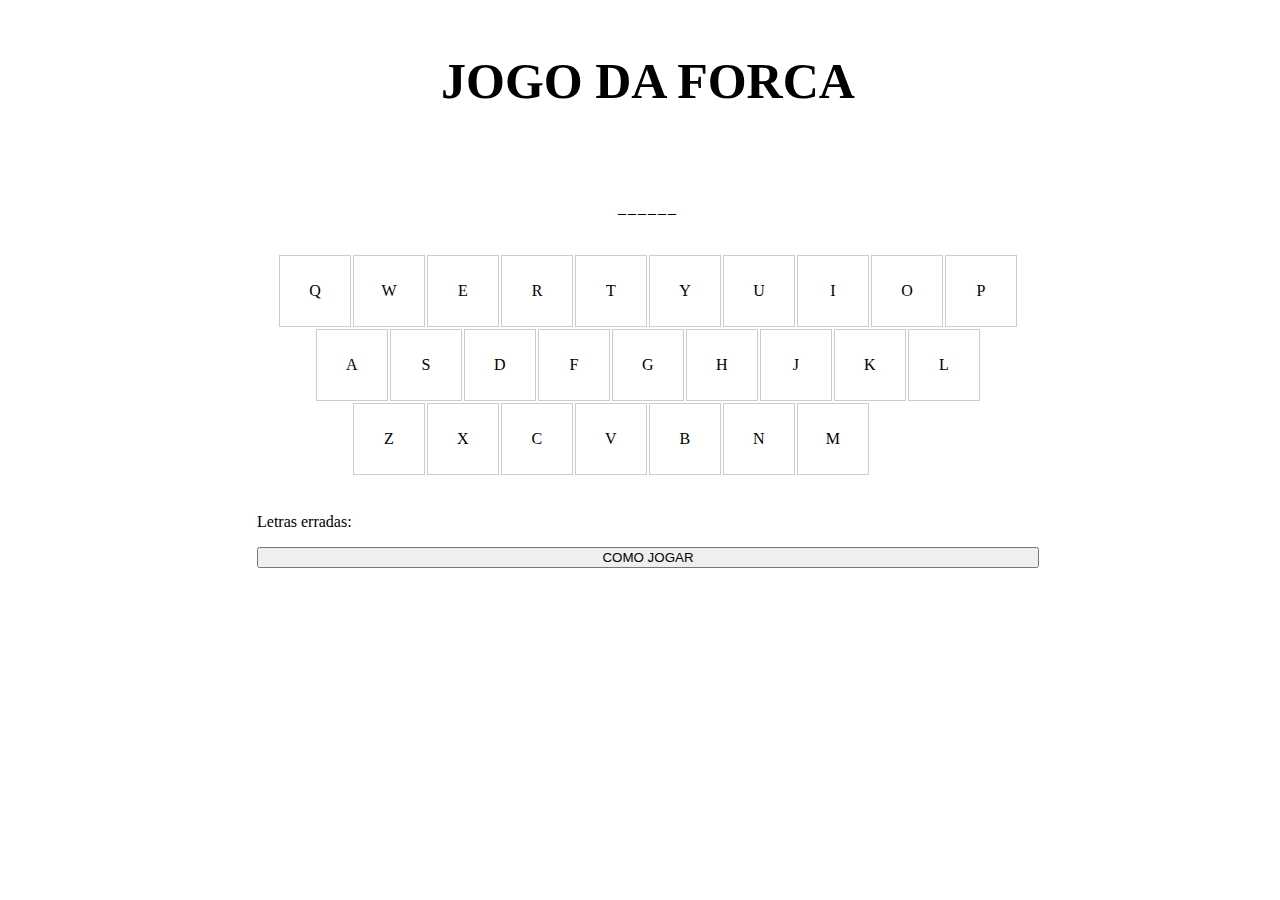
<file: forca/index.html>
<!DOCTYPE html>
<html lang="en">
<head>
    <meta charset="UTF-8">
    <meta name="viewport" content="width=device-width, initial-scale=1.0">
    <title>Jogo da forca</title>
    <link rel="stylesheet" href="../forca/style.css">
    <link rel="stylesheet" href="../globalStyle.css">
</head>
<header>
    <h1>JOGO DA FORCA</h1>
</header>
<body>
    <p id="palavraCompleta"></p>
    <table id="teclado">
        <tr id="tecladoPT1">
            <td id="letraQ">Q</td>
            <td id="letraW">W</td>
            <td id="letraE">E</td>
            <td id="letraR">R</td>
            <td id="letraT">T</td>
            <td id="letraY">Y</td>
            <td id="letraU">U</td>
            <td id="letraI">I</td>
            <td id="letraO">O</td>
            <td id="letraP">P</td>
        </tr>
        <tr id="tecladoPT2">
            <td id="letraA">A</td>
            <td id="letraS">S</td>
            <td id="letraD">D</td>
            <td id="letraF">F</td>
            <td id="letraG">G</td>
            <td id="letraH">H</td>
            <td id="letraJ">J</td>
            <td id="letraK">K</td>
            <td id="letraL">L</td>
        </tr>
        <tr id="tecladoPT3">
            <td id="letraZ">Z</td>
            <td id="letraX">X</td>
            <td id="letraC">C</td>
            <td id="letraV">V</td>
            <td id="letraB">B</td>
            <td id="letraN">N</td>
            <td id="letraM">M</td>
        </tr>
    </table>

    <p id="listaErros"></p>
    <button id="informacoes">COMO JOGAR</button>
    <script src="script.js" type="module"></script>
</body>
</html>
</file>
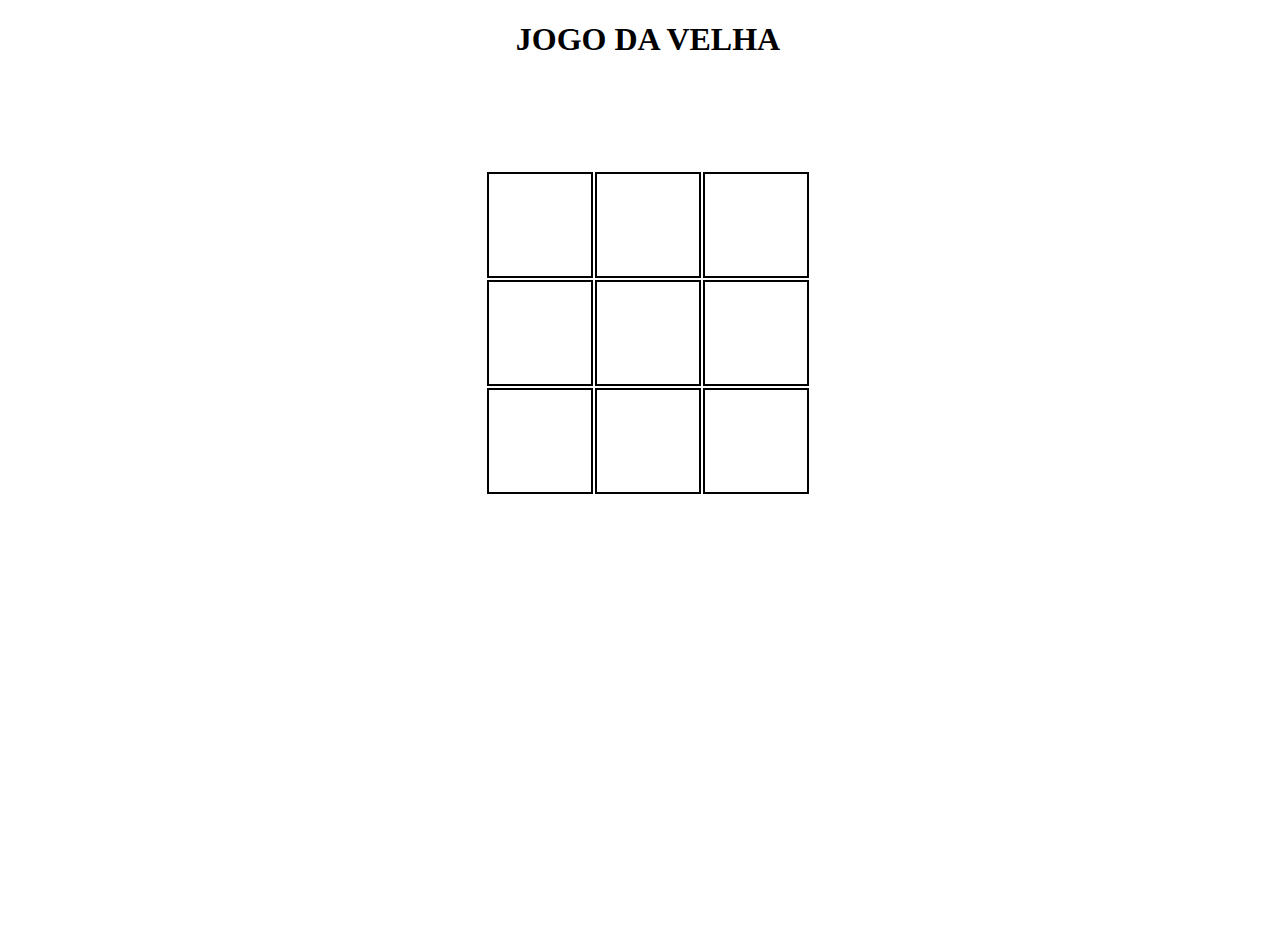
<file: velha/index.html>
<!DOCTYPE html>
<html lang="en">
<head>
    <meta charset="UTF-8">
    <meta name="viewport" content="width=device-width, initial-scale=1.0">
    <title>Document</title>
    <link rel="stylesheet" href="../velha/style.css">
    <link rel="stylesheet" href="../globalStyle.css">
</head>
<header>
    <h1>JOGO DA VELHA</h1>
</header>
<body>
    <table>
        <tr id="linha1">
            <td id="casa1"></td>
            <td id="casa2"></td>
            <td id="casa3"></td>
        </tr>
        <tr id="linha2">
            <td id="casa4"></td>
            <td id="casa5"></td>
            <td id="casa6"></td>
        </tr>
        <tr id="linha 3">
            <td id="casa7"></td>
            <td id="casa8"></td>
            <td id="casa9"></td>
        </tr>
    </table>
    <script type="module" src="../velha/script.js"></script>
</body>
</html>
</file>
<file: forca/style.css>
h1{
    display: flex;
    align-items: center;
    justify-content: center;
    font-size: 50px;
    position: relative;
    bottom: 40px;
}
body{
    width: 100%;
    height: 100%;
    display: grid;
    align-items: center;
    justify-content: center;
    position: relative;
    top: 50px;
}

#palavraCompleta{
    align-items: center;
    justify-content: center;
    display: flex;
    letter-spacing: 2px;
}

#teclado {
    margin: 20px;
}
#teclado td {
    border: 1px solid #ccc;
    padding: 10px;
    text-align: center;
    cursor: pointer;
    width: 50px;
    height: 50px;
}
#teclado td:hover {
    background-color: #f0f0f0;
}

#tecladoPT2{
    position: relative;
    left: 5%;
}

#tecladoPT3{
    position: relative;
    left: 10%;
}
</file>
<file: globalStyle.css>
.modalContainer{
    position: fixed;
    top: 0;
    left: 0;
    width: 100%;
    height: 100vh;
    display: flex;
    align-items: center;
    justify-content: center;
    background-color: rgba(0, 0, 0, 0.4);
}

.modalPrincipal{
    width: 30%;
    max-width: 400px;
    background-color: #34495e;
    position: relative;
    border-radius: 10px;
    padding: 20px;
    box-shadow: 0 0 10px rgba(0, 0, 0, 0.5);
    color: #ecf0f1; 
    text-align: center;
}

#botaoModal{
    width: 100%;
    padding: 10px;
    background-color: #3498db;
    color: #ecf0f1;
    border: none;
    border-radius: 5px;
    cursor: pointer;
    transition: background-color 0.3s ease;
}

#botaoModal:hover{
    background-color: #2980b9;
}
</file>
<file: velha/style.css>
table{
    display: flex;
    align-items: center;
    justify-content: center;
}

body{
    height: 100vh;
    width: 100%;;
}
td{
    height: 100px;
    width: 100px;
    border: 2px solid ;
    top: 90px;
    position: relative;
    text-align: center;
    font-size: 50px;
}

h1{
    justify-content: center;
    align-items: center;
    display: flex;
}
</file>
